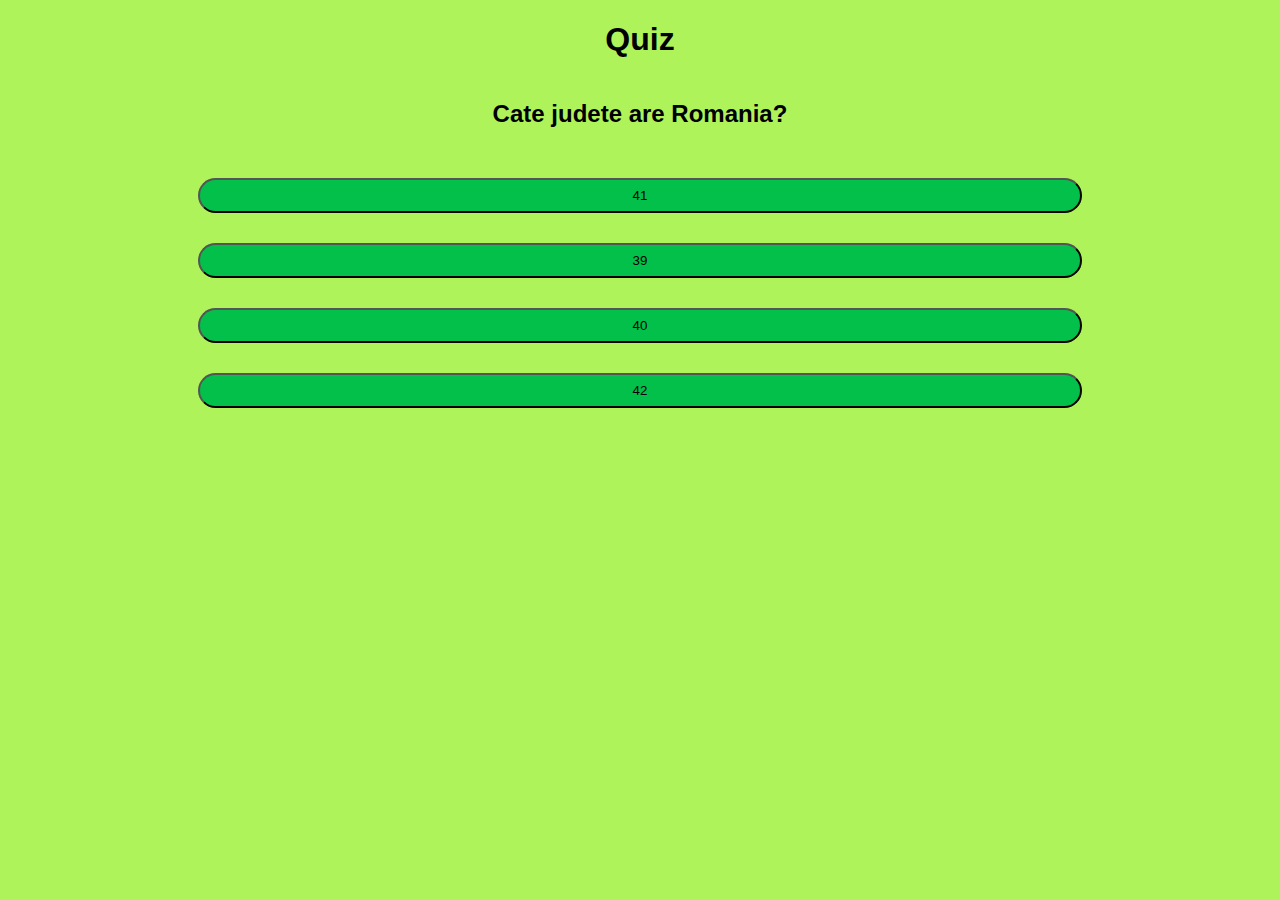
<file: index.html>
<!DOCTYPE html>
<html lang="en">
<head>
    <meta charset="UTF-8">
    <meta name="viewport" content="width=device-width, initial-scale=1.0">
    <title>Interactive Quiz</title>
    <link rel="stylesheet" href="styles.css">
</head>
<body>
    <h1>Quiz</h1>
    <div class="container">
        <h2 class="question-1">Cate judete are Romania?</h2>
        <button class="btn" value="corect">41</button>
        <button class="btn">39</button>
        <button class="btn">40</button>
        <button class="btn">42</button>
    </div>


    <script src="index.js"></script>
</body>
</html>
</file>
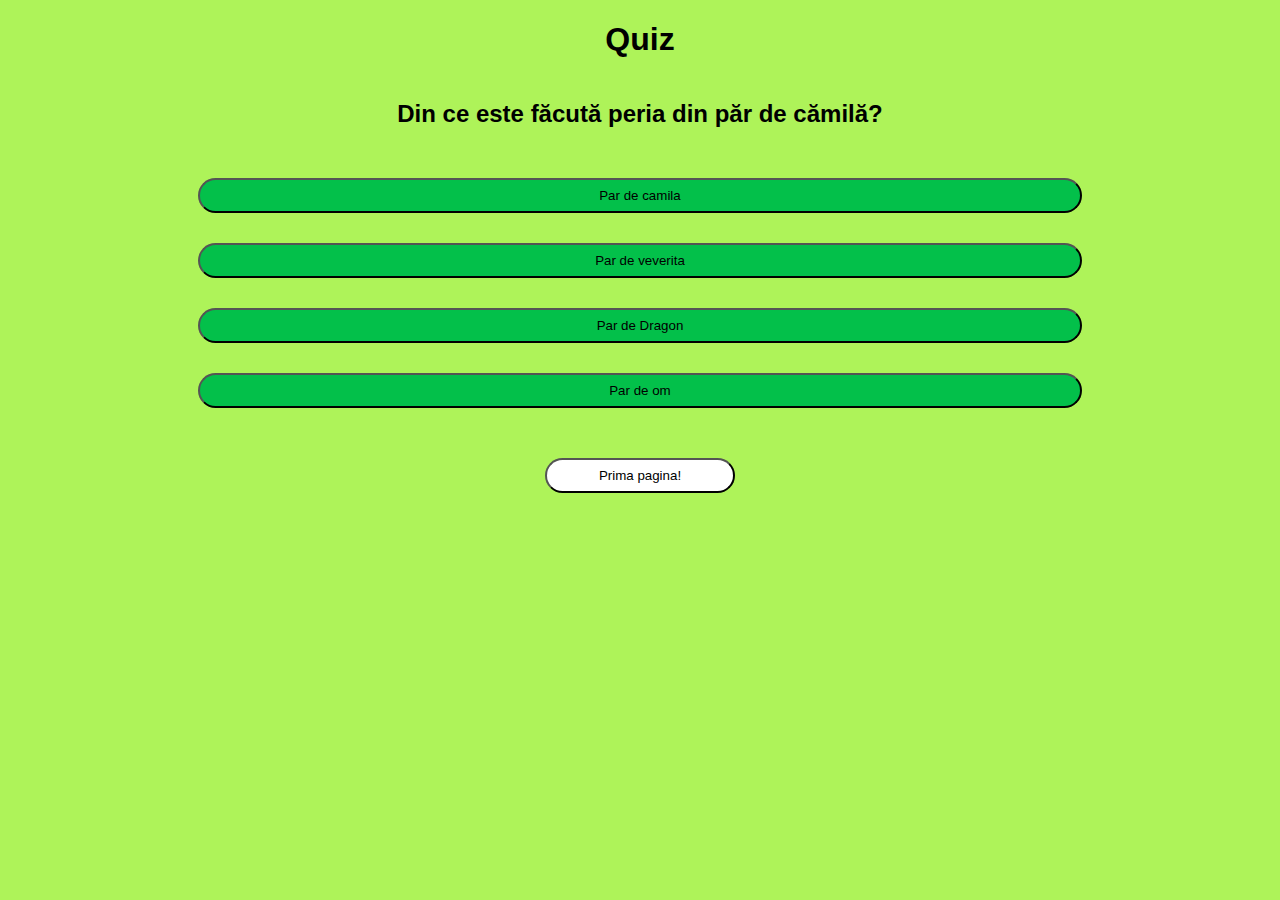
<file: Question2.html>
<!DOCTYPE html>
<html lang="en">
<head>
    <meta charset="UTF-8">
    <meta name="viewport" content="width=device-width, initial-scale=1.0">
    <title>Interactive Quiz</title>
    <link rel="stylesheet" href="styles.css">
</head>
<body>
    <h1>Quiz</h1>
    <div class="container">
        <h2 class="question-2">Din ce este făcută peria din păr de cămilă?</h2>
        <button class="btn">Par de camila</button>
        <button class="btn" value="corect">Par de veverita</button>
        <button class="btn" >Par de Dragon</button>
        <button class="btn">Par de om</button>
    </div>

    <a href="index.html"><button class="acasa">Prima pagina!</button></a>

    <script src="index.js"></script>
    
</body>
</html>
</file>
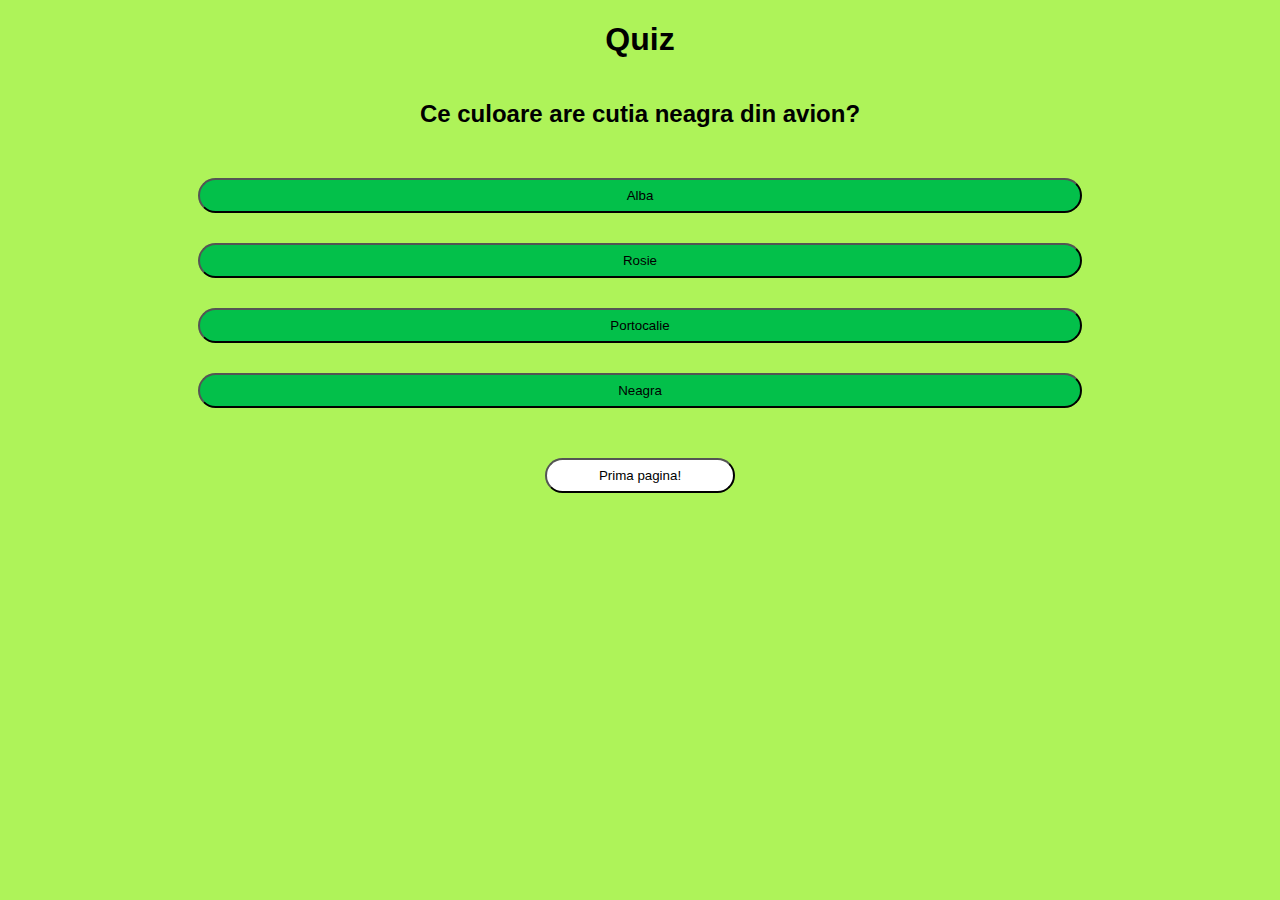
<file: Question3.html>
<!DOCTYPE html>
<html lang="en">
<head>
    <meta charset="UTF-8">
    <meta name="viewport" content="width=device-width, initial-scale=1.0">
    <title>Interactive Quiz</title>
    <link rel="stylesheet" href="styles.css">
</head>
<body>
    <h1>Quiz</h1>
    <div class="container">
        <h2 class="question">Ce culoare are cutia neagra din avion?</h2>
        <button class="btn">Alba</button>
        <button class="btn">Rosie</button>
        <button class="btn" value="corect">Portocalie</button>
        <button class="btn">Neagra</button>
    </div>

    <a href="index.html"><button class="acasa">Prima pagina!</button></a>

    <script src="index.js"></script>
</body>
</html>
</file>
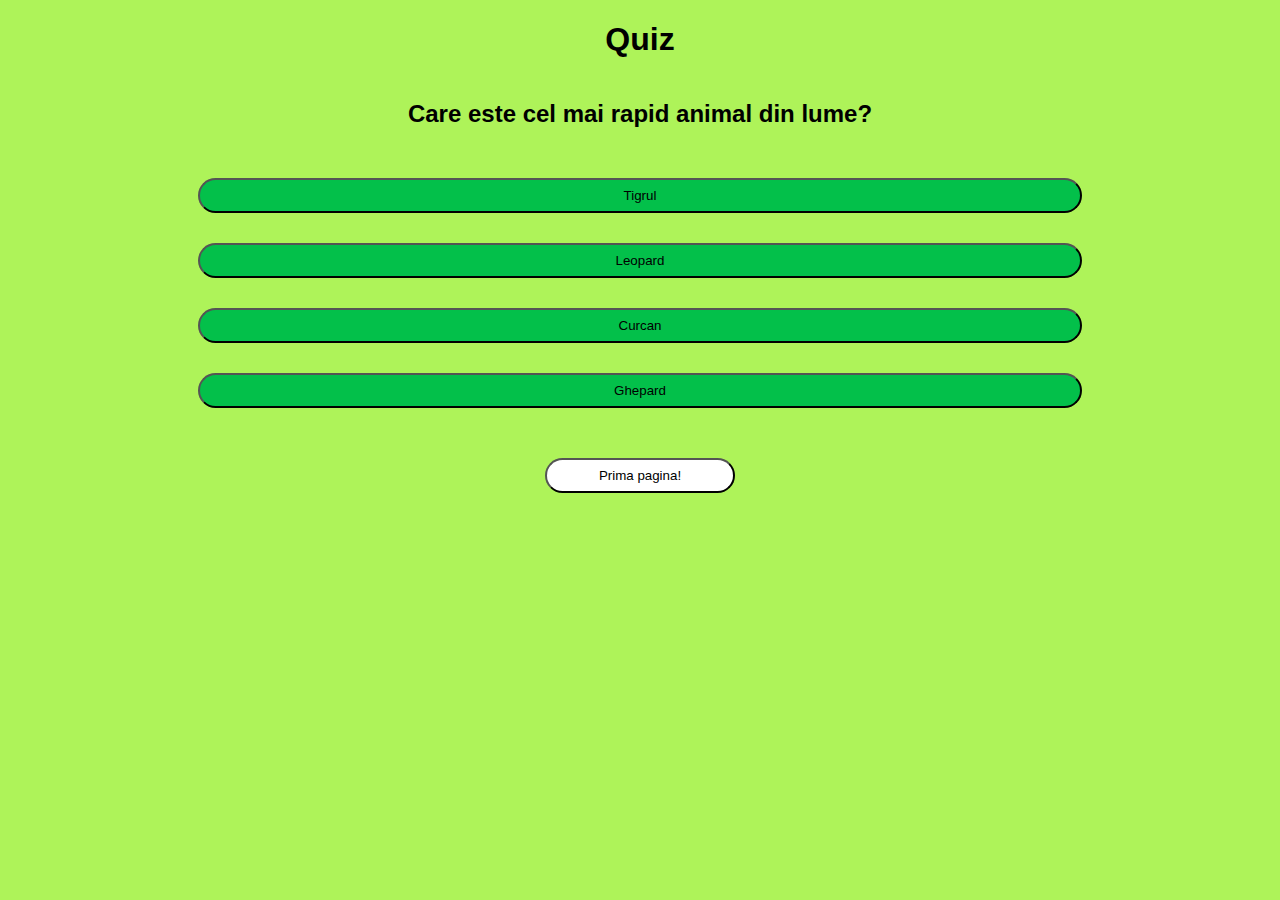
<file: Question4.html>
<!DOCTYPE html>
<html lang="en">
<head>
    <meta charset="UTF-8">
    <meta name="viewport" content="width=device-width, initial-scale=1.0">
    <title>Interactive Quiz</title>
    <link rel="stylesheet" href="styles.css">
</head>
<body>
    <h1>Quiz</h1>
    <div class="container">
        <h2 class="question-2">Care este cel mai rapid animal din lume?</h2>
        <button class="btn">Tigrul</button>
        <button class="btn">Leopard</button>
        <button class="btn">Curcan</button>
        <button class="btn" value="corect">Ghepard</button>
    </div>

    <a href="index.html"><button class="acasa">Prima pagina!</button></a>

    <script src="index.js"></script>
</body>
</html>
</file>
<file: styles.css>
body{
    background-color:#AEF359;
    text-align: center;
    font-family: 'Segoe UI', Tahoma, Geneva, Verdana, sans-serif;
}

.container{
    display: flex;
    width: 70%;
    flex-direction: column;
    margin: 0 auto;
}

.container button{

    margin-top: 30px;
    width: 100%;
    height: 35px;
    background-color: #03c04a;
    border-radius: 25px;
}


.container button:hover{
    background-color: #234F1E;
}

.acasa {
    width: 15%;
    margin-top: 50px;
    height: 35px;
    background-color: white;
    border-radius: 25px;
}

.acasa:hover{
    background-color: gray;
}
</file>
